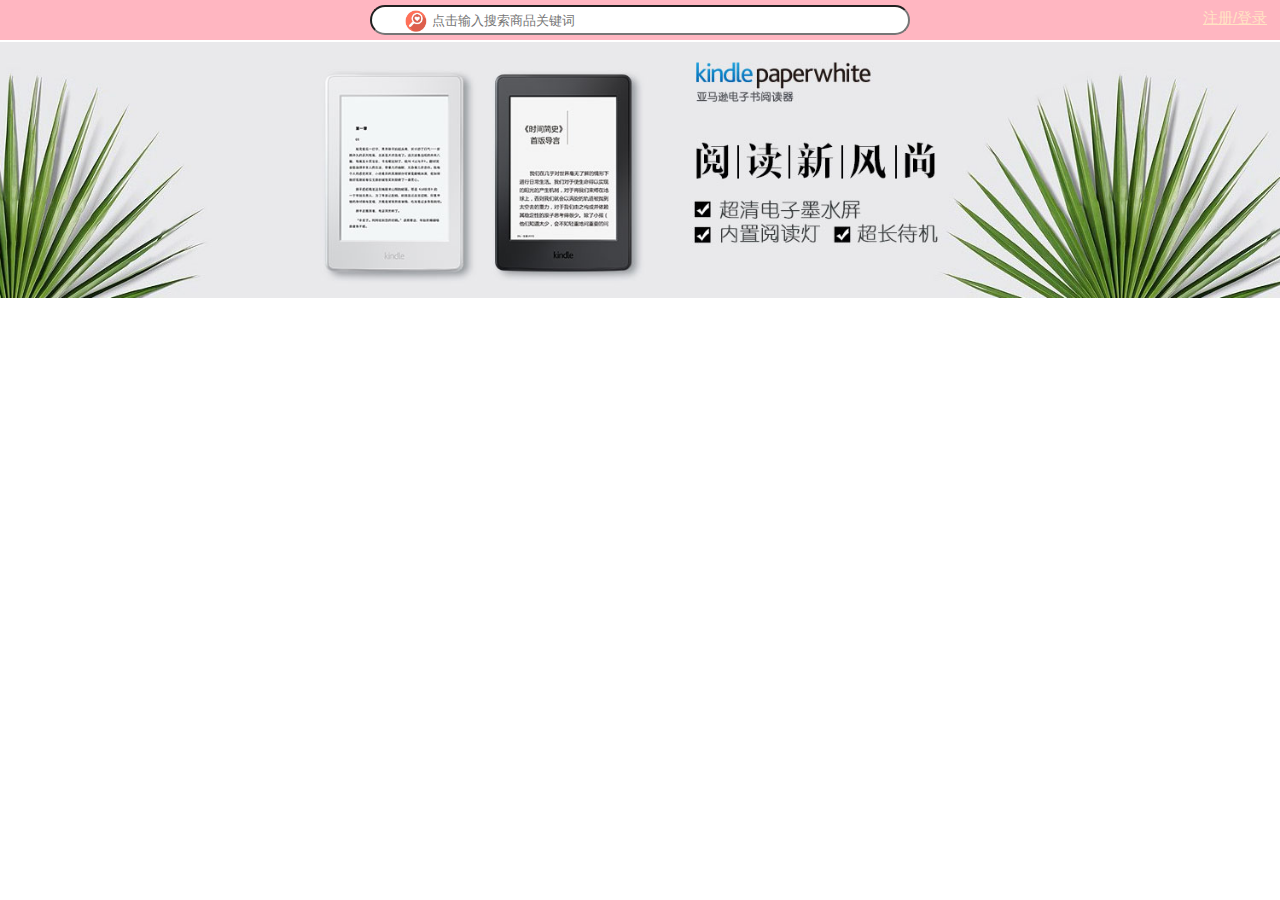
<file: HeiM/index.html>
<!DOCTYPE html>
<html>
<head>
    <meta charset="UTF-8">
    <meta name="viewport" content="width=device-width, user-scalable=no, initial-scale=1.0">
    <meta http-equiv="X-UA-Compatible" content="ie=edge">
    <title>时尚黑马</title>
    <link rel="stylesheet" href="hmsc.css">
</head lang="en">
<body>
    <!-- 搜索栏 -->
    <header class="header">
        <div class="header_box">
            <a href="#" class="icon_logo"></a>
            <!-- 搜索按钮 -->
            <form action="#">
                <span class="icon_search"><a href=""><img src="image/sous.png" alt="" width="22" height="22"></a></span>
                <input type="search" placeholder="点击输入搜索商品关键词"/>
            </form>
            <a href="#" class="login">注册/登录</a>
        </div>
        <!-- 轮播图 -->
        <div id="image">
            <a href="#" class="displayImg"><img src="image/01.jpg"></a>
            <a href="#" class="hiddenImg"><img src="image/02.jpg" ></a>
            <a href="#" class="hiddenImg"><img src="image/03.jpg" ></a>
            <a href="#" class="hiddenImg"><img src="image/04.jpg" ></a>
            <a href="#" class="hiddenImg"><img src="image/05.jpg" ></a>
            <a href="#" class="hiddenImg"><img src="image/06.jpg" ></a>
            <a href="#" class="hiddenImg"><img src="image/07.jpg" ></a>
            <a href="#" class="hiddenImg"><img src="image/08.jpg" ></a>
            <script src="hhmm.js"></script>
        </div>
        <!-- 商品分类 -->
    </header>
</body>
</html>
</file>
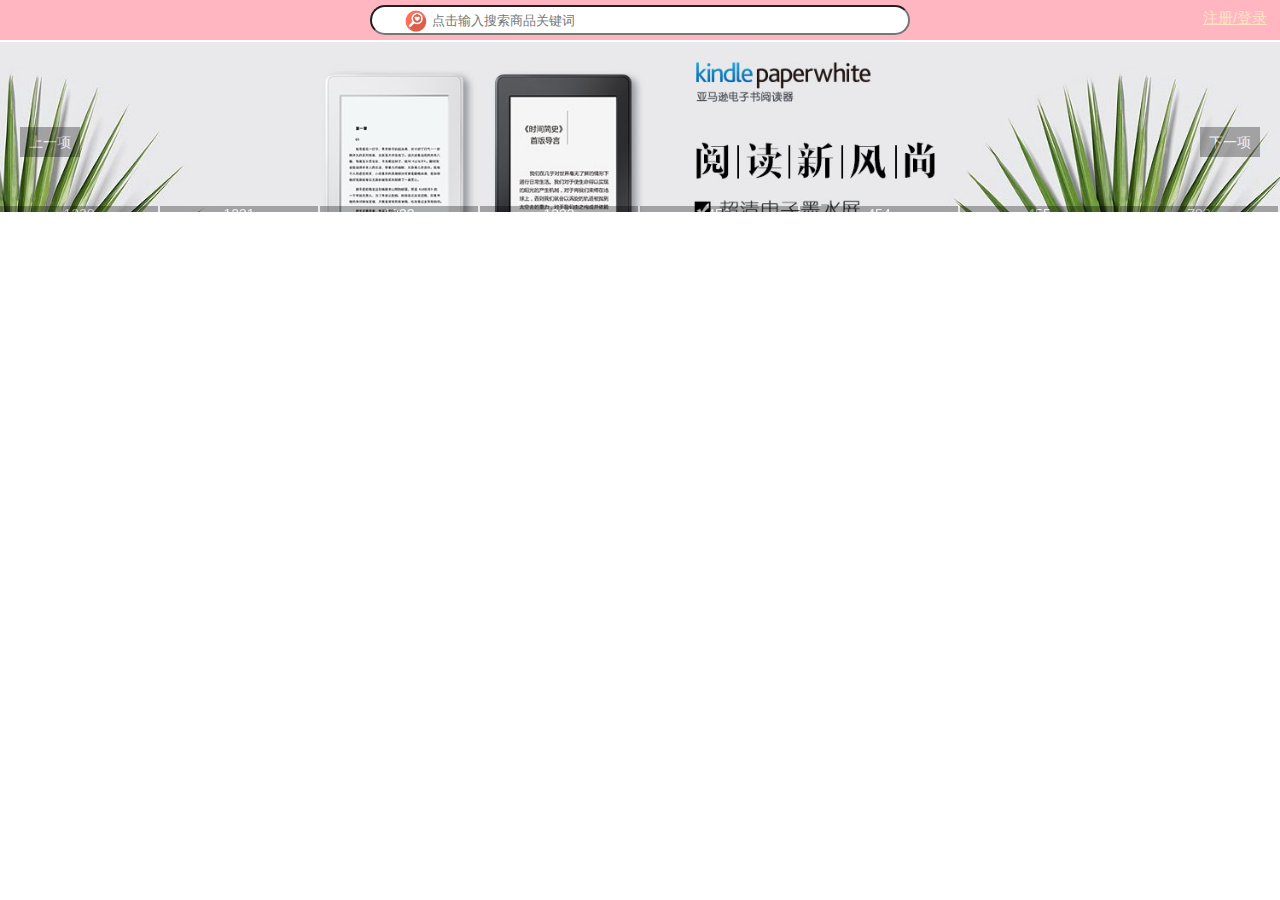
<file: HeiM/index1.html>
<!DOCTYPE html>
<html>

<head>
    <meta charset="UTF-8">
    <meta name="viewport" content="width=device-width, user-scalable=no, initial-scale=1.0">
    <meta http-equiv="X-UA-Compatible" content="ie=edge">
    <title>时尚黑马</title>
    <link rel="stylesheet" href="hmsc.css">
</head lang="en">

<body>
    <!-- 搜索栏 -->
    <header class="header">
        <div class="header_box">
            <a href="#" class="icon_logo"></a>
            <!-- 搜索按钮 -->
            <form action="#">
                <span class="icon_search"><a href=""><img src="image/sous.png" alt="" width="22" height="22"></a></span>
                <input type="search" placeholder="点击输入搜索商品关键词" />
            </form>
            <a href="#" class="login">注册/登录</a>
        </div>
        <!-- 轮播图 -->
        <div class="slider">
        <div id="image">
            <a href="#" class="displayImg"><img src="image/01.jpg"></a>
            <a href="#" class="hiddenImg"><img src="image/02.jpg"></a>
            <a href="#" class="hiddenImg"><img src="image/03.jpg"></a>
            <a href="#" class="hiddenImg"><img src="image/04.jpg"></a>
            <a href="#" class="hiddenImg"><img src="image/05.jpg"></a>
            <a href="#" class="hiddenImg"><img src="image/06.jpg"></a>
            <a href="#" class="hiddenImg"><img src="image/07.jpg"></a>
            <a href="#" class="hiddenImg"><img src="image/08.jpg"></a>
            <script src="hhmm.js"></script>
        </div>
        <!-- 商品分类 -->
        <p class="leftButton btn">上一项</p>
        <p class="rightButton btn">下一项</p>

        <ul class="dibox">
            <li>
                <p>1230</p>
                <p>asd</p>
            </li>
            <li>
                <p>1231</p>
                <p>asf</p>
            </li>
            <li>
                <p>1232</p>
                <p>asg</p>
            </li>
            <li>
                <p>1233</p>
                <p>asdh</p>
            </li>
            <li>
                <p>456</p>
                <p>qwe</p>
            </li>
            <li>
                <p>454</p>
                <p>qwr</p>
            </li>
            <li>
                <p>455</p>
                <p>uio</p>
            </li>
            <li>
                <p>789</p>
                <p>zxc</p>
            </li>
        </ul>
        </div>

        </div>
    </header>
</body>

</html>
</file>
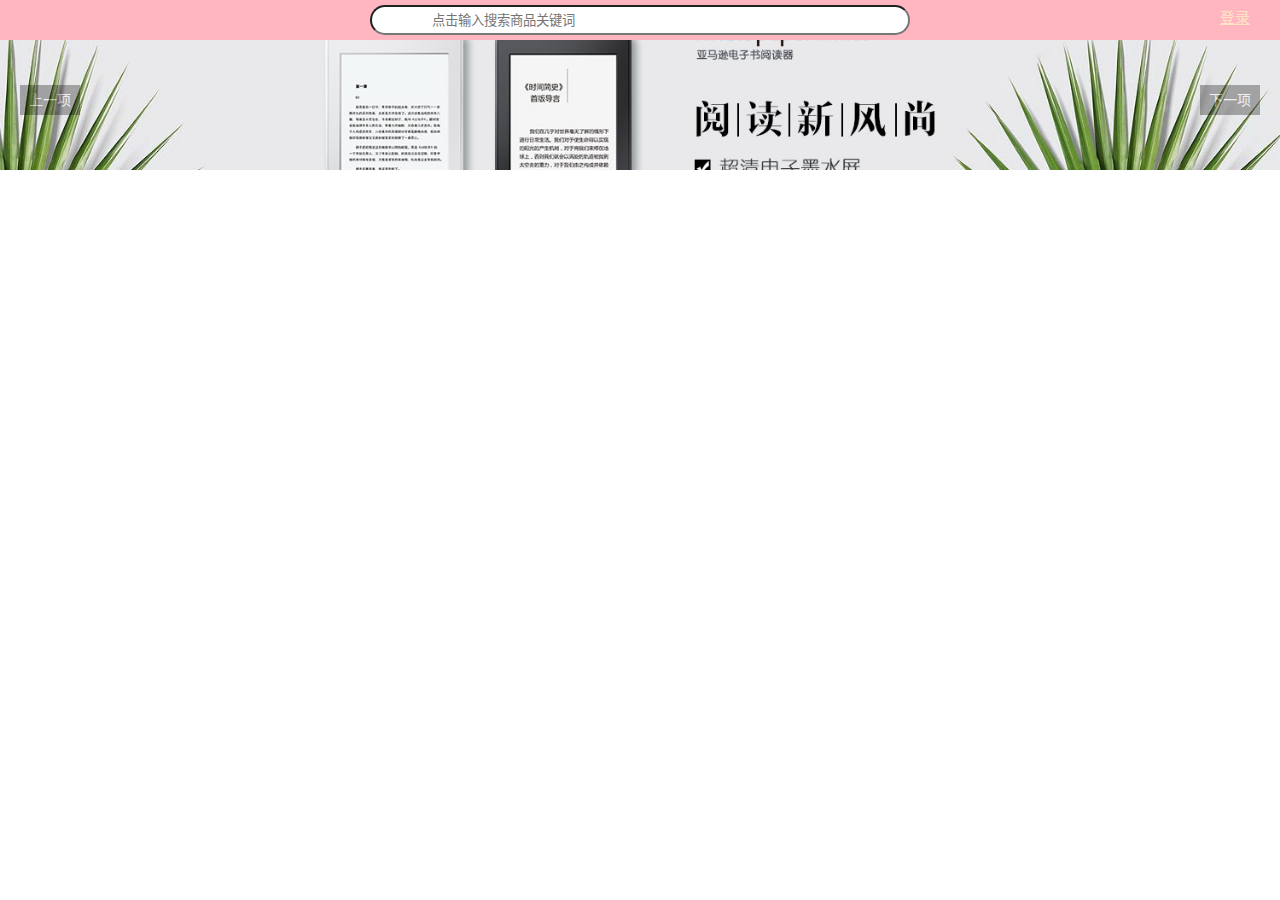
<file: HeiM/index2.html>
<!DOCTYPE html>
<html lang="zh-CN">

<head>
	<meta charset="UTF-8">
	<title>黑马时尚</title>
</head>
<link rel="stylesheet" type="text/css" href="hmsc.css">
<body>
<!-- 搜索栏 -->
<header class="header">
    <div class="header_box">
        <a href="#" class="icon_logo"></a>
        <!-- 搜索按钮 -->
        <form action="#">
            <!-- <span class="icon_search"><a href=""><img src="image/sous.png" alt="" width="22" height="22"></a></span> -->
            <input type="search" placeholder="点击输入搜索商品关键词">
        </form>
        <a href="#" class="login">登录</a>
    </div>

</header>
	<div class="slider">
		<div id="image">
			<a href="#" class="displayImg"><img src="image/01.jpg" alt=""></a>
			<a href="#" class="hiddenImg"><img src="image/02.jpg" alt=""></a>
			<a href="#" class="hiddenImg"><img src="image/03.jpg" alt=""></a>
			<a href="#" class="hiddenImg"><img src="image/04.jpg" alt=""></a>
			<a href="#" class="hiddenImg"><img src="image/05.jpg" alt=""></a>
			<a href="#" class="hiddenImg"><img src="image/06.jpg" alt=""></a>
			<a href="#" class="hiddenImg"><img src="image/07.jpg" alt=""></a>
			<a href="#" class="hiddenImg"><img src="image/08.jpg" alt=""></a>
		</div>
		<div>
			<p class="leftButton btn">上一项</p>
			<p class="rightButton btn"> 下一项</p>
		</div>
		<ul class="txt-box">
			<li class="txtItem normalColor" title="wodfjldjf">
				<p>时尚黑马</p>
				<p>精品特卖</p>
			</li>
			<li class="txtItem normalColor">
				<p>时尚黑马</p>
				<p>精品特卖</p>
			</li>
			<li class="txtItem normalColor">
				<p>时尚黑马</p>
				<p>精品特卖</p>
			</li>
			<li class="txtItem normalColor">
				<p>时尚黑马</p>
				<p>精品特卖</p>
			</li>
			<li class="txtItem normalColor">
				<p>时尚黑马</p>
				<p>精品特卖</p>
			</li>
			<li class="txtItem normalColor">
				<p>时尚黑马</p>
				<p>精品特卖</p>
			</li>
			<li class="txtItem normalColor">
				<p>时尚黑马</p>
				<p>精品特卖</p>
			</li>
			<li class="txtItem normalColor">
				<p>时尚黑马</p>
				<p>精品特卖</p>
			</li>
		</ul>
		<p>广告</p>
	</div>

	<!-- <script src="js/main.js"></script> -->
	<script src="hmtest.js"></script>
</body>

</html>
</file>
<file: HeiM/hmsc.css>
*,
::before,
::after{
margin:0;
padding:0;
-webkit-tap-highlight-color: antiquewhite;
-webkit-box-sizing: border-box;
box-sizing: border-box;
}
body{
    font-size: 14px;
    font-family:"Microsoft yaHei",sans-serif;/*设备默认字体*/
    color: #333;
}
/* 搜索栏分界线 */
.header{
    position: fixed;
    left:0;
    top: 0;
    height: 40px;
    width: 100%;
    z-index: 1000;
    background-color:lightpink;
}
.header_box{
    width: 100%;
    max-width: 640px;
    min-width: 300px;
    margin: 0 auto;
    background-position: 0 -103px;
    top: 4px;
    left: 10px;
}
.login{
    width: 90px;
    height: 40px;
    line-height: 35px;
    text-align: center;
    color: bisque;
    position: absolute;
    right: 0;
    top: 0;
    font-size: 15px;
}
form{
    width: 100%;
    padding-left: 50px;
    padding-right: 50px;
    height: 42px;
    position: relative;
}
input{
    width: 100%;
    height: 30px;
    border-radius: 30px;
    margin-top: 5px;
    padding-left: 60px;

}
.icon_search{
    height: 20px;
    width: 20px;
    position:absolute;
    background-position: -60px -109px;
    top: 10px;
    left:85px;
}
/* 轮播图效果 */
#image>a{
    transition:opacity 1s linear;
    display: block;
    position: absolute;
}
.displayImg{
    display:block;
    opacity:1;
}
.hiddenImg{
    display:none;
    opacity:0;
}
#image>a img{
    width: 100%;
    height:100;
}
.slider{
    width: 100%;
    height:170px;
    margin: 0 auto;
    position: relative;
    overflow: hidden;
}
.btn{
    position: absolute;
    top: 50%;
    width: 60px;
    height: 30px;
    background-color: black;
    opacity: 0.3;
    color: #fff;
    cursor: pointer;
    text-align: center;
    line-height: 30px;
    background-position: center;
}
.rightButton{
right:20px;
}
.leftButton{
    left:20px;
}
.dibox{
    width: 100%;
    height: 6px;
    position: absolute;
    left: 0;
    bottom: 0;
    display: flex;
    z-index: 5;
    transition: height 0.1s linear 0s;
    
    }
    .dibox:hover{
        height: 40px;
    }
    .dibox li{
        width: 12.5%;
        background-color:black;
        opacity: 0.3;
        margin-right: 2px;
        color: #fff;
        text-align: center;
    }
    .dibox li:hover{
        background-color:lightgreen;
    }
    
    .dibox:last-child{
        margin: 0;
    }
</file>
